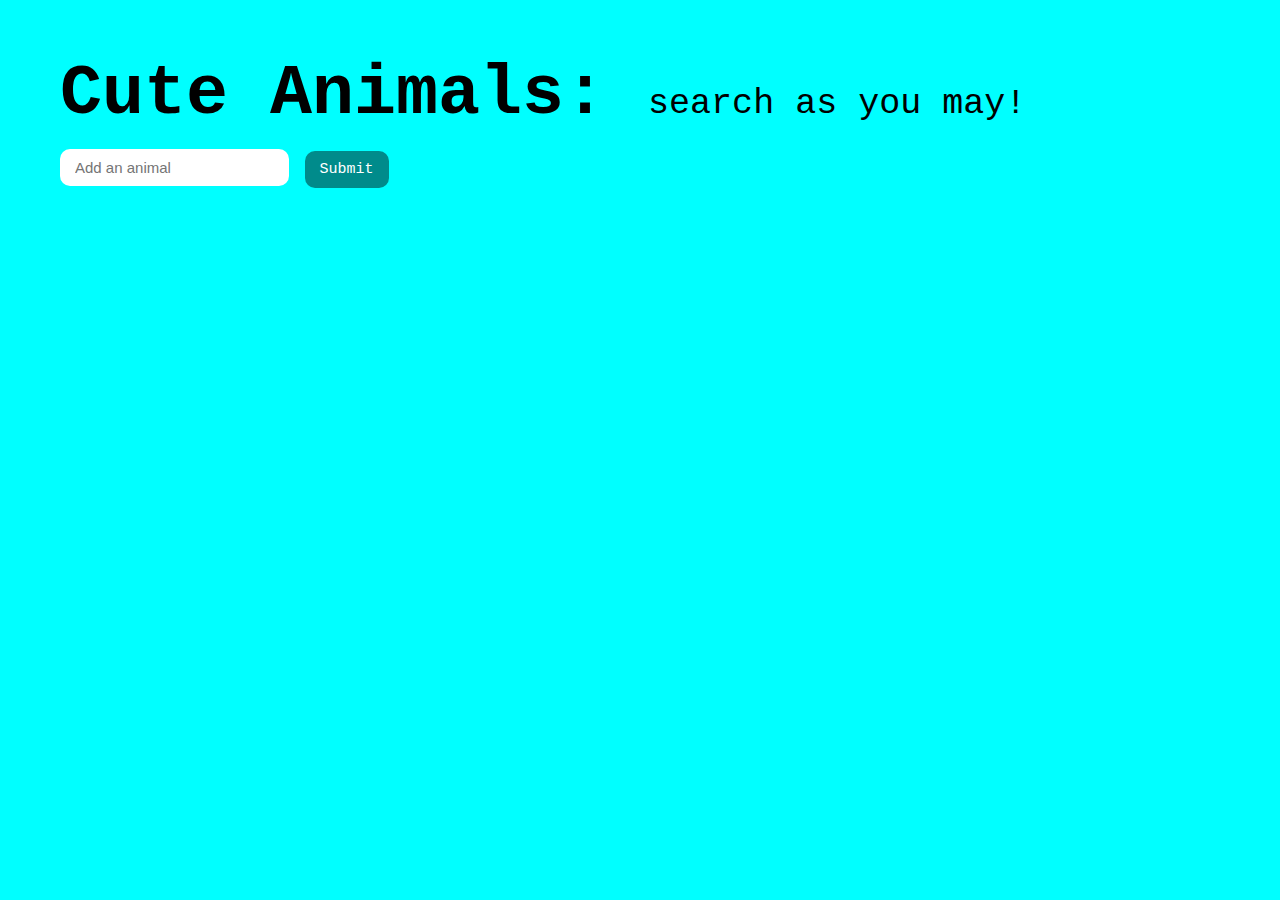
<file: index.html>
<!DOCTYPE html>
<html>
<head>
	<title>Cute Animals: search as you may</title>
	<link rel="stylesheet" type="text/css" href="assets/css/reset.css">
	<link rel="stylesheet" type="text/css" href="assets/css/style.css">
</head>
<body>
	<div class="wrapper">
		<h1>Cute Animals: <small>search as you may!</small></h1>
		<div id="button-group"></div>

		<form>
			<input id="new-animal-input" type="text" placeholder="Add an animal">
			<button id="add-animal-button" type="submit">Submit</button>
		</form>

		<div id="animal-group"></div>
	</div>
	<script
  		src="https://code.jquery.com/jquery-3.1.1.min.js"
  		integrity="sha256-hVVnYaiADRTO2PzUGmuLJr8BLUSjGIZsDYGmIJLv2b8="
  		crossorigin="anonymous"></script>
	<script src="assets/js/app.js"></script>
</body>
</html>
</file>
<file: assets/css/style.css>
body {
	background: cyan;
    font-family: 'Courier New', Courier, monospace;
    
}
h1 {
	font-weight: bold;
	font-size: 70px;
	margin-bottom: 15px;
}

small {
	font-weight: normal;
	font-size: 35px;
}

.wrapper {
	margin: 60px 0 60px 60px;
}

.animal-button {
	font-size: 14px;
	background: rgb(224, 94, 224);
	border: none;
	padding: 10px 15px;
	margin: 6px;
    border-radius: 10px;
    font-family: 'Courier New', Courier, monospace;
}

.animal-button:hover, .animal-button:active {
	background: darksalmon;
	color: #fff;
}

#add-animal-button {
	font-size: 15px;
	color: #fff;
	background: darkcyan;
	border: none;
	padding: 10px 15px;
	margin: 6px;
    border-radius: 10px;
    font-family: 'Courier New', Courier, monospace;

}

#add-animal-button:hover, #add-anima-button:active {
    background: lightblue;
    
}

#new-animal-input {
	padding: 10px 15px;
	font-size: 15px;
	border: none;
	border-radius: 10px;
}

#button-group {
	margin-right: 20px;
	margin-bottom: 15px;
}

.results-container {
	display: flex;
	flex-wrap: wrap;
	margin-bottom: 30px;
}

.result-container {
	margin: 30px 30px 0 0;
}

.result {
	-webkit-border-radius: 10px;
	-moz-border-radius: 10px;
	border-radius: 10px;
}

.result:hover {
	-webkit-box-shadow: 10px 10px 0px 0px rgba(0, 0, 0, 0.4);
	-moz-box-shadow:    10px 10px 0px 0px rgba(0, 0, 0, 0.4);
	box-shadow:         10px 10px 0px 0px rgba(0, 0, 0, 0.4);
}

p {
	font-size: 13px;
	font-weight: bold;
	letter-spacing: 2px;
	text-transform: uppercase;
	margin: 0 0 6px 4px;
}
</file>
